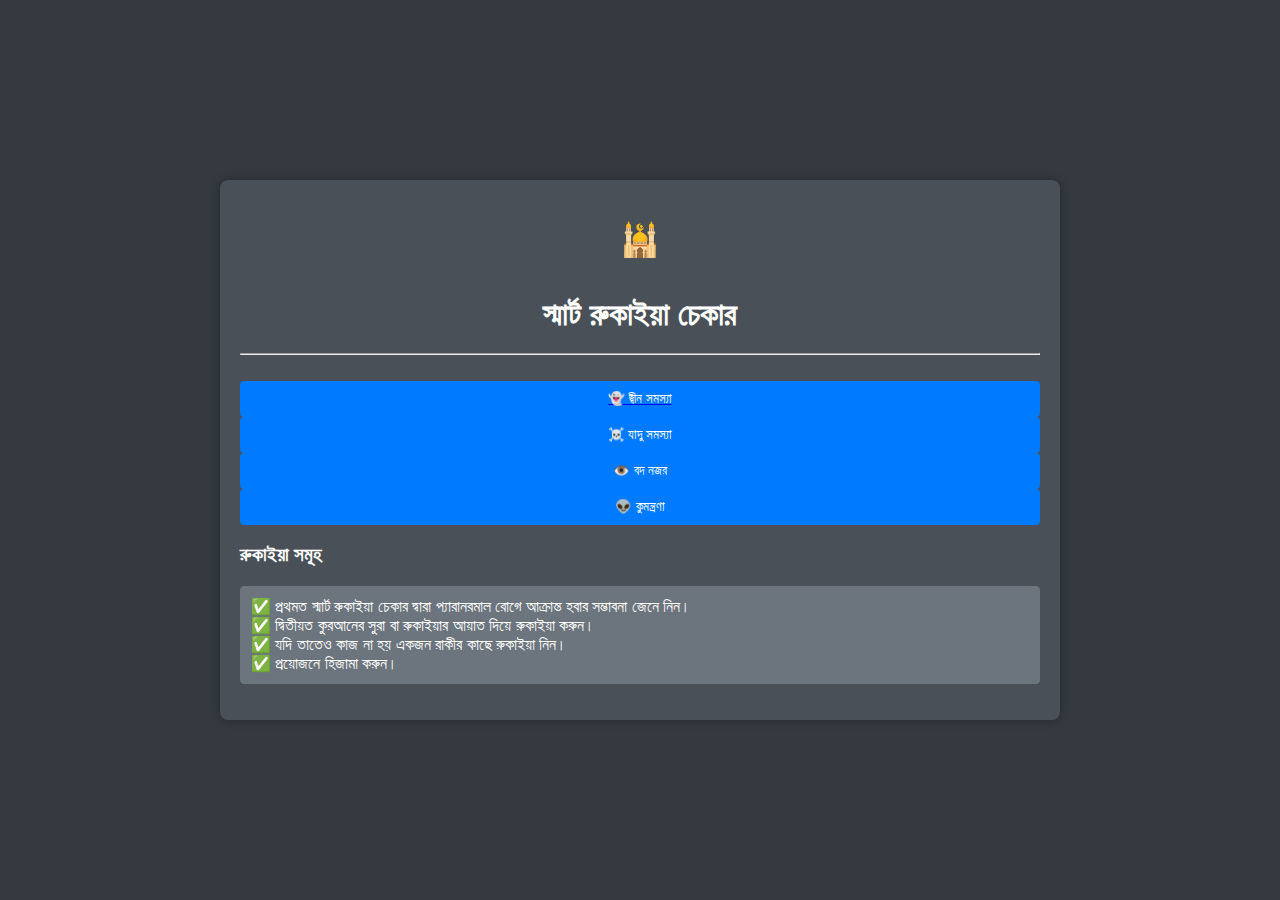
<file: index.html>
<!DOCTYPE html>
<html lang="en">
<head>
<meta charset="UTF-8">
<meta name="viewport" content="width=device-width, initial-scale=1.0">
<title>স্মার্ট রুকাইয়া চেকার</title>
<link rel="stylesheet" href="styles.css">  
</head>
<body>
<div class="container">
    <h1>🕌 <br><br> স্মার্ট রুকাইয়া চেকার</h1>
    <hr>
    <br>
    <div class="button-group">
        <a href="jin/index.html" target="blank"><button>👻 জ্বীন সমস্যা </button></a>
        <button>☠️ যাদু সমস্যা </button>
    </div>
    <div class="button-group">
        <button>👁️ বদ নজর</button>
        <button>👽 কুমন্ত্রণা</button>
    </div>
    
<div>
    <h3>রুকাইয়া সমূহ</h3>
    <ul class="List">
        <li>✅ প্রথমত স্মার্ট রুকাইয়া চেকার দ্বারা প্যারানরমাল রোগে আক্রান্ত হবার সম্ভাবনা জেনে নিন। </li>
        <li>✅ দ্বিতীয়ত কুরআনের সুরা বা রুকাইয়ার আয়াত দিয়ে রুকাইয়া করুন।</li>
        <li>✅ যদি তাতেও কাজ না হয় একজন রাকীর কাছে রুকাইয়া নিন।</li>
        <li>✅ প্রয়োজনে হিজামা করুন।</li>
    </ul>
</div>
    
</div>
</body>
</html>
</file>
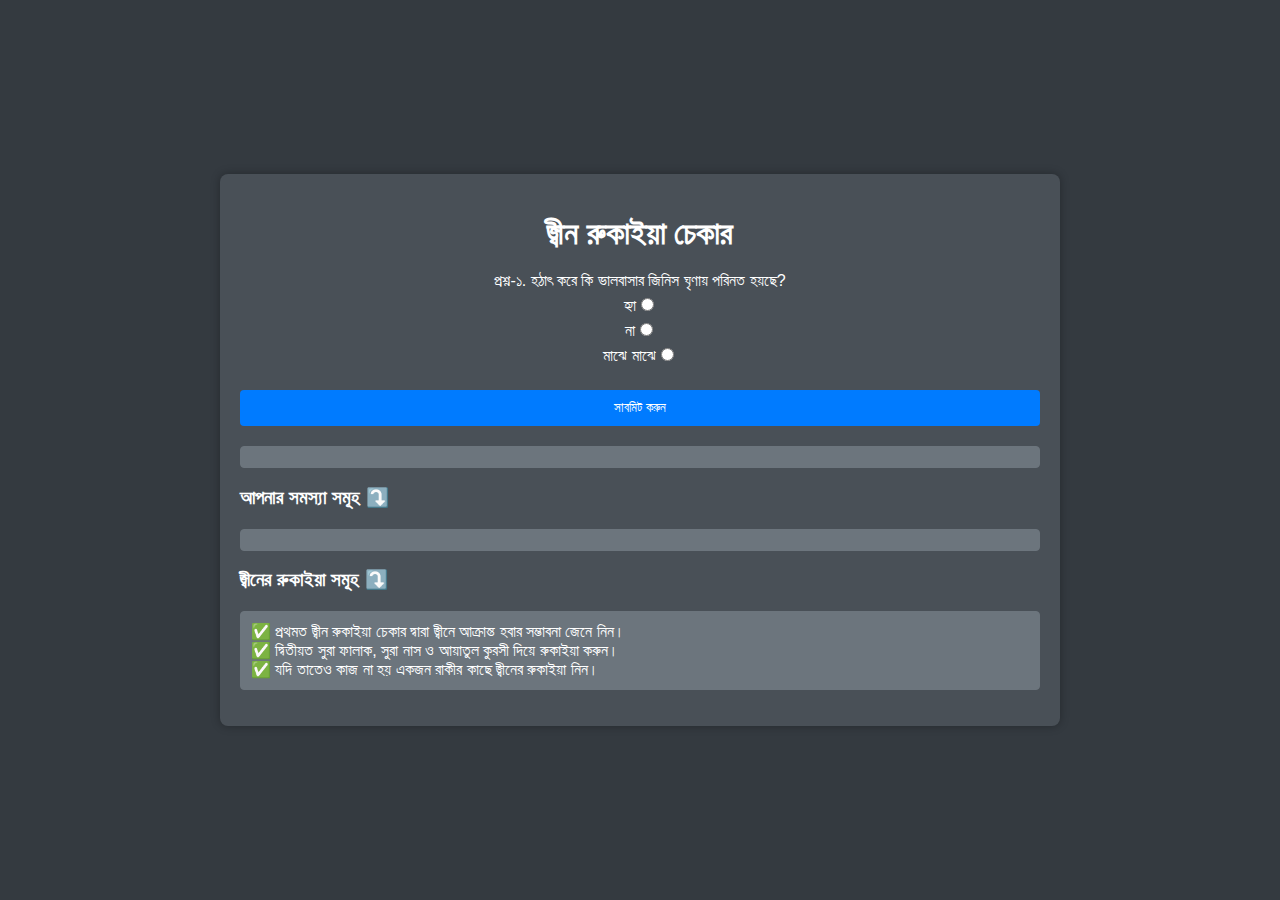
<file: jin/index.html>
<!DOCTYPE html>
<html lang="en">
<head>
<meta charset="UTF-8">
<meta name="viewport" content="width=device-width, initial-scale=1.0">
<title>জ্বীন রুকাইয়া চেকার</title>
<link rel="stylesheet" href="styles.css">
</head>
<body>
<div class="container">
    <h1>জ্বীন রুকাইয়া চেকার</h1>
    <center><form id="quizForm">
        <!-- Questions will be generated dynamically -->
    </form></center>
    <button onclick="submitQuiz()">সাবমিট করুন </button>
    <div id="result"></div>
    <h3>আপনার সমস্যা সমূহ ⤵️</h3>
    <ul id="responseList"></ul>
    <h3>জ্বীনের রুকাইয়া সমূহ ⤵️</h3>
    <ul class="List">
        <li>✅ প্রথমত জ্বীন রুকাইয়া চেকার দ্বারা জ্বীনে আক্রান্ত হবার সম্ভাবনা জেনে নিন। </li>
        <li>✅ দ্বিতীয়ত সুরা ফালাক, সুরা নাস ও আয়াতুল কুরসী দিয়ে রুকাইয়া করুন।</li>
        <li>✅ যদি তাতেও কাজ না হয় একজন রাকীর কাছে জ্বীনের রুকাইয়া নিন।</li>
    </ul>
</div>

<script src="script.js"></script>
</body>
</html>
</file>
<file: styles.css>
html, body {
    height: 100%;
}

body {
    font-family: Arial, sans-serif;
    background-color: #343a40; /* Dark background color */
    color: #fff; /* Light text color */
    display: flex;
    justify-content: center;
    align-items: center;
    margin: 0;
    padding: 0;
    height: 100%;
}

.container {
    width: 80%;
    max-width: 800px;
    background-color: #495057; /* Darker background color */
    padding: 20px;
    border-radius: 8px;
    box-shadow: 0 0 10px rgba(0, 0, 0, 0.3);
}

h1 {
    text-align: center;
    margin-bottom: 20px;
}

form {
    margin-bottom: 20px;
}

.question {
    margin-bottom: 20px;
}

.btn-group-toggle .btn {
    flex: 1; /* Equal width for buttons */
}

.btn-group-toggle {
    display: flex;
    flex-direction: column;
}

button {
    display: block;
    width: 100%;
    padding: 10px;
    background-color: #007bff; /* Bootstrap primary color */
    color: #fff;
    border: none;
    cursor: pointer;
    border-radius: 4px;
}

button:hover {
    background-color: #0056b3; /* Darker shade on hover */
}

#result {
    margin-top: 20px;
    padding: 10px;
    background-color: #6c757d; /* Bootstrap secondary color */
    border: 1px solid #6c757d;
    border-radius: 4px;
    text-align: center;
}

label {
    display: block;
    margin-bottom: 5px;
}

#responseList {
    margin-top: 20px;
    padding: 10px;
    background-color: #6c757d; /* Bootstrap secondary color */
    border: 1px solid #6c757d;
    border-radius: 4px;
    list-style-type: none;
    max-height: 200px; /* Limit height for overflow */
    overflow-y: auto; /* Enable vertical scrolling */
}

.List {
    margin-top: 20px;
    padding: 10px;
    background-color: #6c757d; /* Bootstrap secondary color */
    border: 1px solid #6c757d;
    border-radius: 4px;
    list-style-type: none;
    max-height: 200px; /* Limit height for overflow */
    overflow-y: auto; /* Enable vertical scrolling */
  
}
</file>
<file: jin/styles.css>
html, body {
    height: 100%;
}

body {
    font-family: Arial, sans-serif;
    background-color: #343a40; /* Dark background color */
    color: #fff; /* Light text color */
    display: flex;
    justify-content: center;
    align-items: center;
    margin: 0;
    padding: 0;
    height: 100%;
}

.container {
    width: 80%;
    max-width: 800px;
    background-color: #495057; /* Darker background color */
    padding: 20px;
    border-radius: 8px;
    box-shadow: 0 0 10px rgba(0, 0, 0, 0.3);
}

h1 {
    text-align: center;
    margin-bottom: 20px;
}

form {
    margin-bottom: 20px;
}

.question {
    margin-bottom: 20px;
}

.btn-group-toggle .btn {
    flex: 1; /* Equal width for buttons */
}

.btn-group-toggle {
    display: flex;
    flex-direction: column;
}

button {
    display: block;
    width: 100%;
    padding: 10px;
    background-color: #007bff; /* Bootstrap primary color */
    color: #fff;
    border: none;
    cursor: pointer;
    border-radius: 4px;
}

button:hover {
    background-color: #0056b3; /* Darker shade on hover */
}

#result {
    margin-top: 20px;
    padding: 10px;
    background-color: #6c757d; /* Bootstrap secondary color */
    border: 1px solid #6c757d;
    border-radius: 4px;
    text-align: center;
}

label {
    display: block;
    margin-bottom: 5px;
}

#responseList {
    margin-top: 20px;
    padding: 10px;
    background-color: #6c757d; /* Bootstrap secondary color */
    border: 1px solid #6c757d;
    border-radius: 4px;
    list-style-type: none;
    max-height: 200px; /* Limit height for overflow */
    overflow-y: auto; /* Enable vertical scrolling */
}

.List {
    margin-top: 20px;
    padding: 10px;
    background-color: #6c757d; /* Bootstrap secondary color */
    border: 1px solid #6c757d;
    border-radius: 4px;
    list-style-type: none;
    max-height: 200px; /* Limit height for overflow */
    overflow-y: auto; /* Enable vertical scrolling */
  
}
</file>
